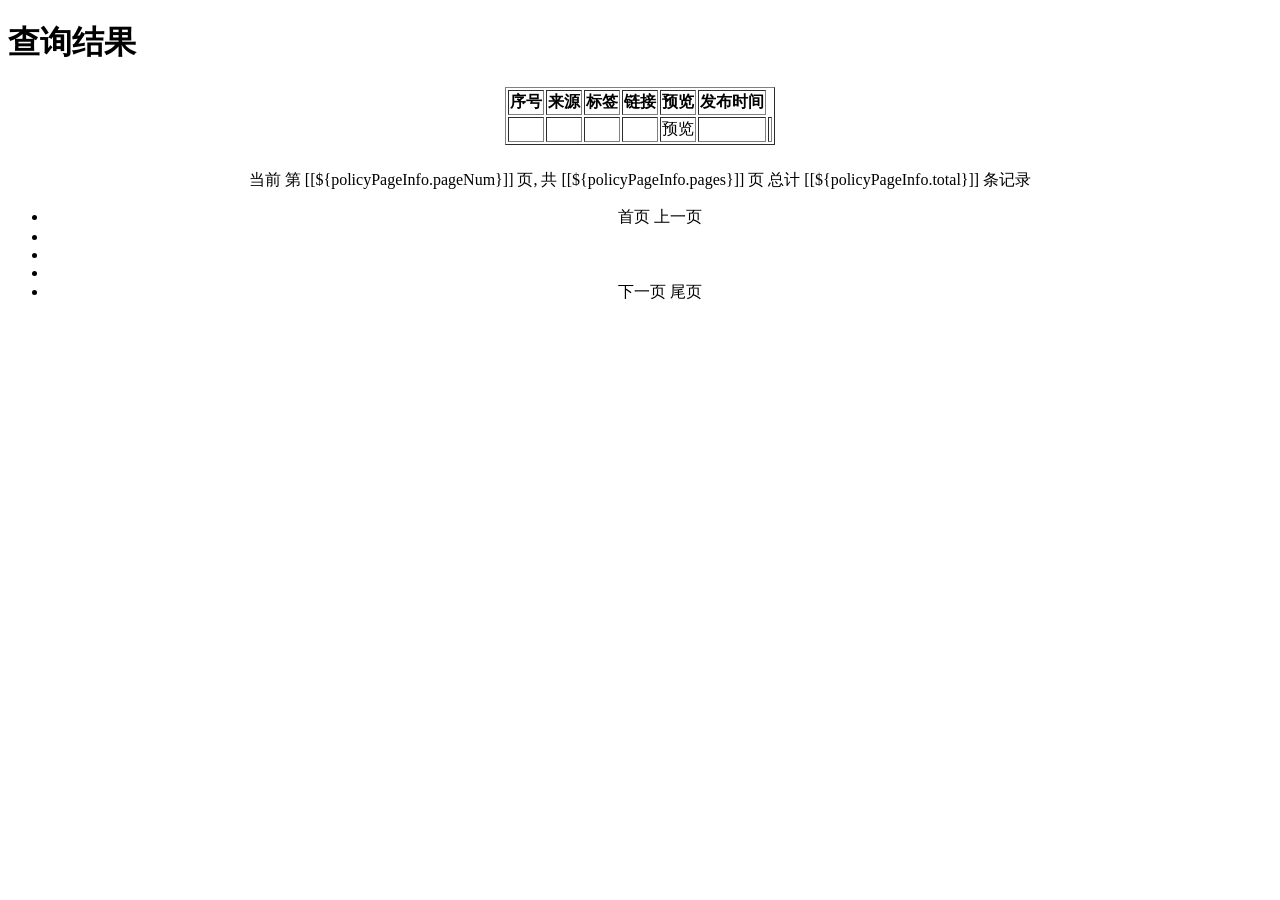
<file: policy/target/classes/templates/policy.html>
<!DOCTYPE html>
<html xmlns:th="http://www.thymeleaf.org">
<head>
    <title>Policy</title>
    <meta http-equiv="Content-Type" content="text/html; charset=UTF-8" />
</head>
<link rel="stylesheet" th:href="@{../css/bootstrap.css}" />
<script type="text/javascript" th:src="@{../js/bootstrap.js}"></script>
<script type="text/javascript" th:src="@{../js/jquery.min.js}"></script>


<body>
<div class="container">
    <h1>查询结果</h1>
    <table border="1" align="center">
        <tr>
            <th>序号</th>
            <th>来源</th>
            <th>标签</th>
            <th>链接</th>
            <th>预览</th>
            <th>发布时间</th>
        </tr>
        <tr th:each="p:${policyPageInfo.list}">
            <td th:text="${p.getId()}"></td>
            <td th:text="${p.getSourceName()}"></td>
            <td th:text="${p.getTag()}"></td>
            <td><a th:text="${p.getTitle()}" th:href="${p.getUrl()}" target="_blank"></a></td>
            <td><a th:href="@{'/preview?url='+${p.getUrl()}}">预览</a></td>
            <td th:if="${p.getPublished()}" th:text="${p.getPublished().toString().replace('00:00:00.0', '')}"></td>
            <td th:if="!${p.getPublished()}" th:text="${p.getPublished()}"></td>
        </tr>

    </table>
    <div align="center" style="margin-top:2%;">
        <div align="center">
            当前 第 [[${policyPageInfo.pageNum}]] 页, 共 [[${policyPageInfo.pages}]] 页 总计 [[${policyPageInfo.total}]] 条记录
        </div>

        <div align="center">
        <ul class="pagination">
            <li th:if="${policyPageInfo.hasPreviousPage}">
                <a th:href="@{'/allPolicy?page=' + '1'}">首页</a>
                <a th:href="@{'/allPolicy?page=' + ${policyPageInfo.getPageNum() - 1}}">上一页</a>
            </li>

            <li class="prev" th:if="${policyPageInfo.hasPreviousPage}">
                <a th:href="@{'/allPolicy?page=' + ${policyPageInfo.prePage}}">
                    <i class="ace-icon fa fa-angle-double-left"></i>
                </a>
            </li>
            <!--遍历条数-->
            <li th:each="nav:${policyPageInfo.navigatepageNums}">
                <a th:href="@{'/allPolicy?page=' + ${nav}}" th:text="${' ' + nav + ' '}" th:if="${nav != policyPageInfo.pageNum}"></a>
                <span style="font-weight: bold;" th:if="${nav == policyPageInfo.pageNum}" th:text="${nav}" ></span>
            </li>

            <li class="next" th:if="${policyPageInfo.hasNextPage}">
                <a th:href="@{'/allPolicy?page=' + ${policyPageInfo.nextPage}}">
                    <i class="ace-icon fa fa-angle-double-right"></i>
                </a>
            </li>

            <li th:if="${policyPageInfo.hasNextPage}">
                <a th:href="@{'/allPolicy?page=' + ${policyPageInfo.getNextPage()}}">下一页</a>
                <a th:href="@{'/allPolicy?page=' + ${policyPageInfo.pages}}">尾页</a>
            </li>

        </ul>
        </div>
    </div>
</div>
</body>
</html>
</file>
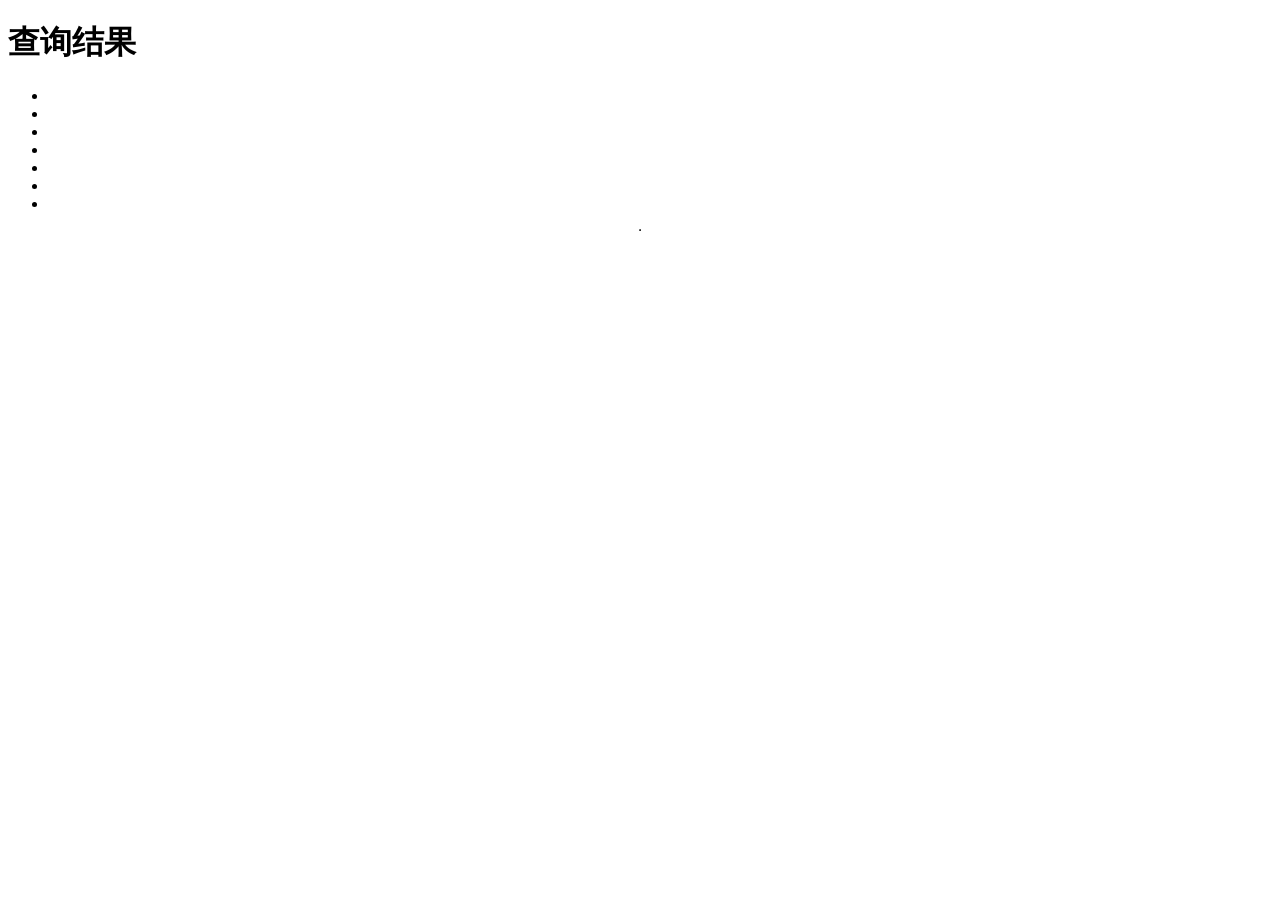
<file: policy/src/main/resources/templates/preview.html>
<!DOCTYPE html>
<html xmlns:th="http://www.thymeleaf.org">
<head>
    <title>learn Resources</title>
    <meta http-equiv="Content-Type" content="text/html; charset=UTF-8" />
</head>
<link rel="stylesheet" th:href="@{../css/bootstrap.css}" />
<script type="text/javascript" th:src="@{../js/bootstrap.js}"></script>
<script type="text/javascript" th:src="@{../js/jquery.min.js}"></script>

<body>
<div class="container">
    <h1>查询结果</h1>
    <table border="1" align="center">
        <ul>
            <li th:text="'序号 : '+${policy.getId()}"></li>
            <li th:text="'来源 : '+${policy.getSourceName()}"></li>
            <li th:text="'标签 : '+${policy.getTag()}"></li>
            <li><a th:text="'链接 : '+${policy.getTitle()}" th:href="${policy.getUrl()}" target="_blank"></a></li>
            <li th:if="${policy.getPublished()}" th:text="'发布时间 : '+${policy.getPublished().toString().replace('00:00:00.0', '')}"></li>
            <li th:if="!${policy.getPublished()}" th:text="'发布时间 : '"></li>
            <li th:text="'正文 : '+${policy.getContent()}"></li>
        </ul>
    </table>
</div>
</body>
</html>
</file>
